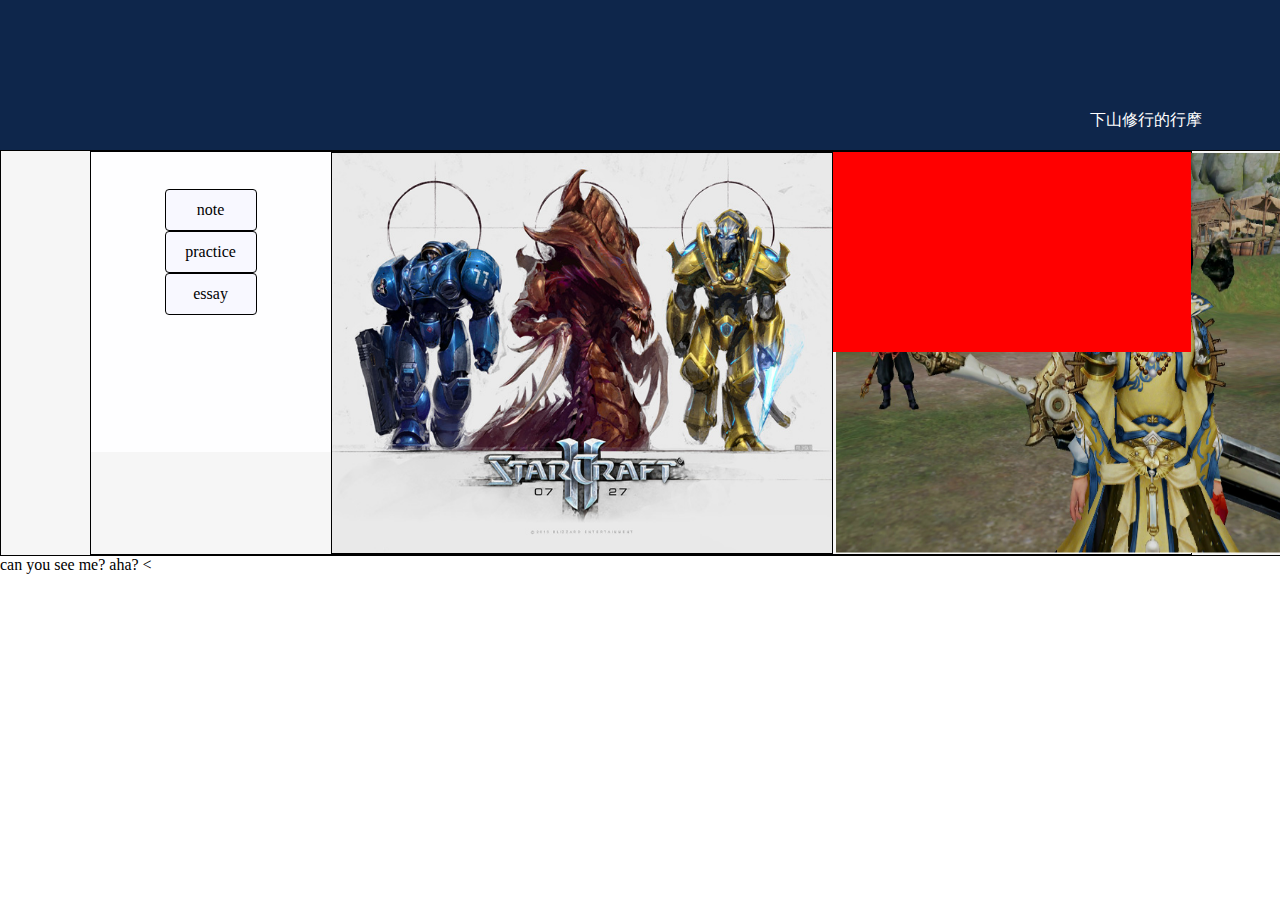
<file: index.html>
<!DOCTYPE html>
<html lang="en">

<head>
    <title>行摩</title>
    <link rel = "stylesheet" href = "css/mypage.css">
</head>
<body>
<div class = "top">
    <div id = "introduce">下山修行的行摩</div>
</div>
<div class = "middle al_ju_cc">
    <div class = "middle_block">
    <div class = "left">
        <div id = "classify" class="al_ju_cc">
            <ul>
                <a href = "/pages/note.html"> <li class="al_ju_cc">note </li></a>
                <li class="al_ju_cc">practice</li>
                <li id = "privatetoother" class="al_ju_cc"><a>essay</a></li>
            <form action = "https://github.com/ratelGloria/Honeypot.github.io/blob/master/pages/privateMessage.html">

                <div id = "userApwd">
                    <div class = "al_ju_cc" id = "user_inner_block">
                        <div class = "al_ju_cc">
                            <input type = "text" placeholder = "userName" id = "userName" class = "text1">
                        </div>
                         <div class = "block_blank"></div>
                        <div class = "al_ju_cc">
                            <input type = "password" placeholder = "passWord" id = "passWord" class = "text1">
                        </div>
                           <div class = "block_blank"></div>
                    <div class = "al_ju_cc">
                        <div >
                            <input type = "submit" value = "log in" id = "submit_log_in" class = "text1" style="width:60px;">
                        </div>

                       <div class = "block_blank"></div>
                       <div id = "submit_cancel_block">
                           <input type = "submit" value = "cancel" id = "submit_cancel" class = "text1" style="width:60px;">
                       </div>
                    </div>
                    </div>
                </div>
            </form>

            </ul>
        </div>
    </div>
    <div class= "mid">
        <div id = "deathCode">
                <div id="deathCode_block">
                <div class="deathCode_div" id = "d1"></div>
                <div class="deathCode_div marginLeft" id = "d2"></div>
                <div class="deathCode_div marginLeft" id = "d3"></div>
                </div>
            <!--我要在这里放我的三个神-->
            <img src = "img\-large.jpg" style = "width:500px;height:400px;"/>
            <img src = "img\2018.jpg" style = "width:500px;height:400px;"/>
            <img src = "img\gp0.jpg" style = "width:500px;height:400px;"/>

        </div>
    </div>
        <div class = "right">
            <div id = "dontKonw"></div>

        </div>
</div>
</div>
<!--<input type="text" id="clock_block"/>-->
can you see me?
aha?
<!--<img src="\img\-large.jpg" style = "width: 300px;height: 210px">-->
<<!--script>
var timer;
function clock(){
	var date1 = new Date();
	var hour = date1.getHours();
	var min = date1.getMinutes();
	var sec = date1.getSeconds();
	
	if(sec<10){
		
		if(min<10){
			sec = "0"+sec;
			min = "0"+min;
			document.getElementById("clock_block").value = hour+"时"+min+"分"+sec+"秒";
		}else{
			sec = "0"+sec;
			document.getElementById("clock_block").value = hour+"时"+min+"分"+sec+"秒";
		}
	}else
		document.getElementById("clock_block").value = hour+"时"+min+"分"+sec+"秒";
}
timer = setInterval("clock()",1000);
</script>-->
<script type = "text/javascript" src = "js/mypage.js"></script>
</body>
</html>
</file>
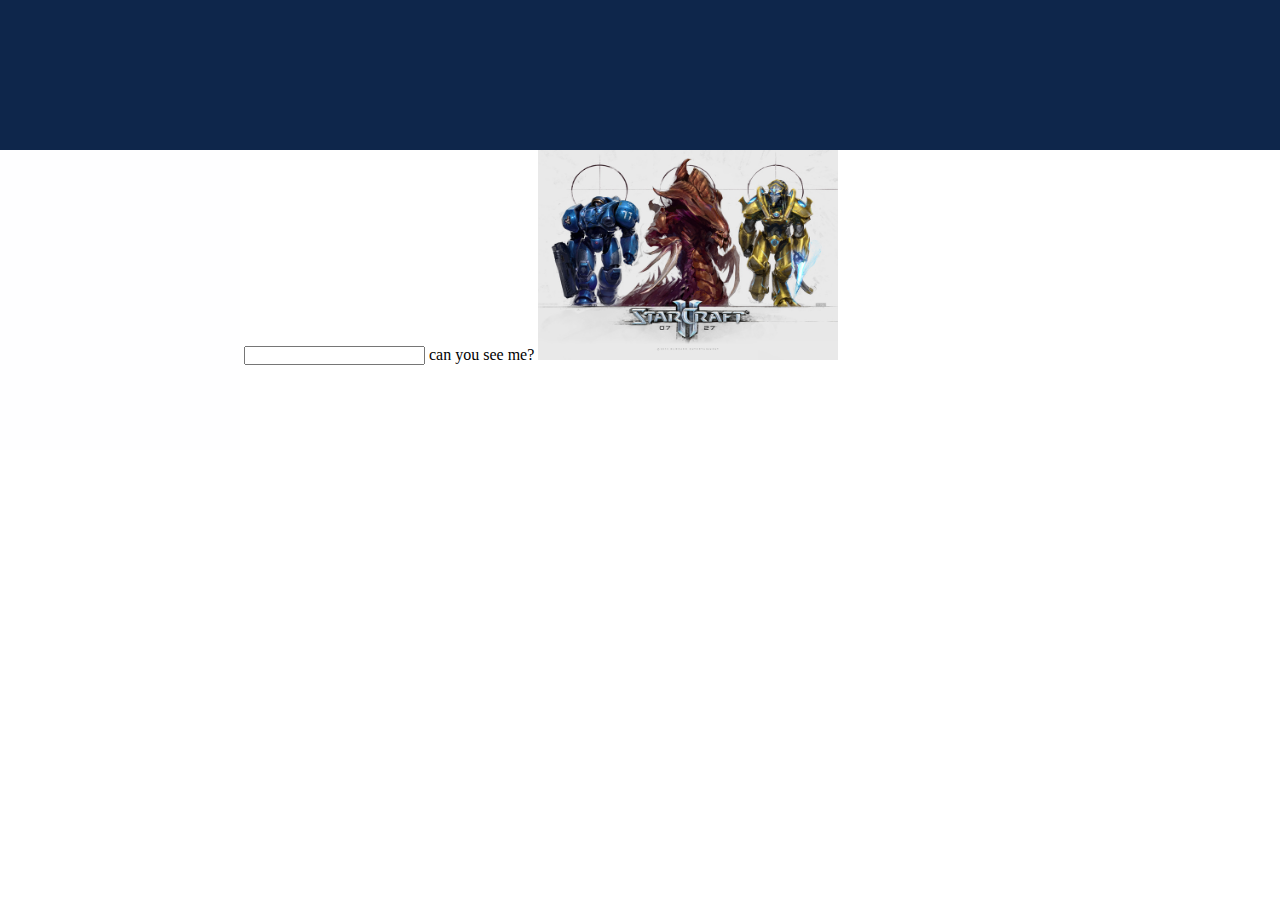
<file: pages/index.html>
<html>

<head>
    <title>行摩</title>
    <link rel = "stylesheet" href = "../css/mypage.css">
</head>
<body>
<div class = "top">

</div>
<div class = "left"></div>
<input type="text" id="clock_block"/>
can you see me?
<img src="\img\-large.jpg" style = "width: 300px;height: 210px">
<script>
var timer;
function clock(){
	var date1 = new Date();
	var hour = date1.getHours();
	var min = date1.getMinutes();
	var sec = date1.getSeconds();
	
	if(sec<10){
		
		if(min<10){
			sec = "0"+sec;
			min = "0"+min;
			document.getElementById("clock_block").value = hour+"时"+min+"分"+sec+"秒";
		}else{
			sec = "0"+sec;
			document.getElementById("clock_block").value = hour+"时"+min+"分"+sec+"秒";
		}
	}else
		document.getElementById("clock_block").value = hour+"时"+min+"分"+sec+"秒";
}
timer = setInterval("clock()",1000);
</script>
</body>
</html>
</file>
<file: css/mypage.css>
*{
    padding:0px;
    margin: 0px;
}

.al_ju_cc{
    display:flex;
    justify-content:center;
    align-items:center;
}
.top{
    width: 100%;
    height:150px;
    background-color: #0e264b;
    display:flex;
    align-items:flex-end;
    justify-content:flex-end;
}
.left{
    width: 240px;
    height: 300px;
    background-color: #fefeff;
    display: inline-block;
    vertical-align:top;
}
.right{
    width:370px;
    height:200px;
    display: inline-block;
    vertical-align: top;
    background-color: red;
}
#dontKonw{
    whith:300px;
    height:200px;
    background-color: red;
}
#introduce{
    display:flex;
    align-items:flex-start;
    width:190px;
    height:30px;
    margin-bottom:10px;
    margin-left: 20px;
    color: white;
}
ul{
    list-style:none;
}
#classify{
    width:240px;
    height:200px;
    margin:auto;
}
#userApwd{
    width: 300px;
    height:200px;
    display:none;
    background-color:black;
}
#user_inner_block{
    width:200px;
    height:100px;
    flex-direction:column;
    margin:auto;
    margin-top:15%;
}
#submit_cancel_block{
    margin-left:10px;
}
.block_blank{
    width:100%;
    height:16px;
}
.text1{
    border-radius:4px;
}
li{
    width:90px;
    height:40px;
    border:1px solid black;
    background-color:ghostwhite;
    border-radius:4px;
}
a{
    text-decoration-line:none;
    color:black;
}
li:hover{
    color:black;
    background-color: whitesmoke;
    cursor:pointer;
}
.middle{
    width:100%;
    white-space:normal;
    display:flex;
    border:1px solid black;
    background-color: #f6f6f6;
}
.middle_block{
    width: 86%;
    border:1px solid black;
    white-space:nowrap;
    display: flex;
}
.mid{
    display:inline-block;
    vertical-align:top;
    width:500px;
    height:400px;
    border:1px solid black;
}
#deathCode_block{
    width:200px;
    left:300px;
    position:absolute;
    border:1px solid black;
    margin-top:340px;
    display:flex;
    justify-content:center;
    align-items:center;
    opacity:0;
}
.deathCode_div{
    display:inline-block;
    width:10px;
    height:10px;
    border:1px solid black;
    border-radius:50%;

}
.marginLeft{
    margin-left:10px;
}
</file>
